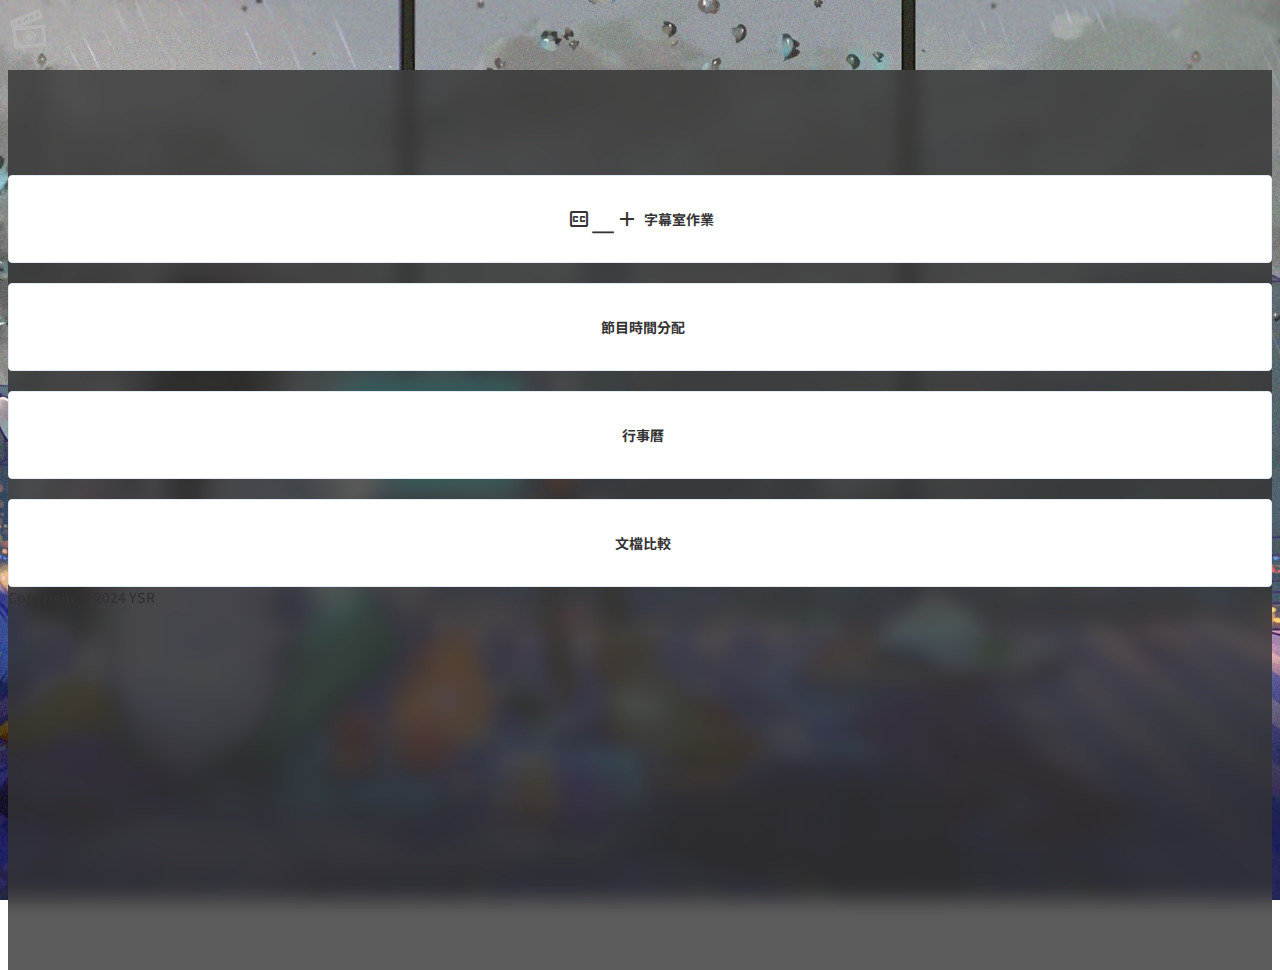
<file: index.html>
<!DOCTYPE html>
<html lang="en">

<head>
  <meta charset="UTF-8">
  <meta name="viewport" content="width=device-width, initial-scale=1.0">
  <meta name="description" content="字幕室作業用的簡便工具集合網站。" />
  <title>字幕室小幫手</title>
  <link rel="shortcut icon" href="./images/favicon.ico" />
  <link href="https://cdn.jsdelivr.net/npm/bootstrap@5.1.1/dist/css/bootstrap.min.css" rel="stylesheet"
    integrity="sha384-F3w7mX95PdgyTmZZMECAngseQB83DfGTowi0iMjiWaeVhAn4FJkqJByhZMI3AhiU" crossorigin="anonymous">
  <link rel="stylesheet" href="https://cdn.jsdelivr.net/npm/bootstrap-icons@1.11.3/font/bootstrap-icons.min.css">
  <link rel="stylesheet"
    href="https://fonts.googleapis.com/css2?family=Material+Symbols+Outlined:opsz,wght,FILL,GRAD@20..48,100..700,0..1,-50..200" />
  <link rel="preconnect" href="https://fonts.googleapis.com">
  <link rel="preconnect" href="https://fonts.gstatic.com" crossorigin>
  <link href="https://fonts.googleapis.com/css2?family=Noto+Sans+TC:wght@100..900&display=swap" rel="stylesheet">
  <link rel="stylesheet" href="./styles/all.css">
  <link rel="stylesheet" href="./styles/home.css">

</head>

<body>
  <div class="scrollbar" id="bar"></div>
  <header class="fixed-top">
  </header>


  <main id="main-container" class="d-flex flex-column justify-content-between">
    <section>
      <div class="page-container">
        <div class="p-4 wrapper">
          <div class="container">
            <div class="row">
              <div class="col-12">
                <!-- placeholder -->
              </div>
              <div class="col-sm-12 col-md-6 col-xxl-3">
                <div class="box-sm">
                  <a class="stretched-link" href="./subtitles.html">
                    <span class="material-symbols-outlined">closed_caption_add</span>
                    <strong>字幕室作業</strong></a>
                </div>
              </div>
              <div class="col-sm-12 col-md-6 col-xxl-3">
                <div class="box-sm">
                  <a class="stretched-link" href="./assign.html">
                    <strong>節目時間分配</strong></a>
                </div>
              </div>
              <div class="col-sm-12 col-md-6 col-xxl-3">
                <div class="box-sm">
                  <a class="stretched-link" href="./schedule.html">
                    <!-- <span class="material-symbols-outlined">closed_caption_add</span> -->
                    <strong>行事曆</strong>
                  </a>
                </div>
              </div>
              <div class="col-sm-12 col-md-6 col-xxl-3">
                <div class="box-sm">
                  <a class="stretched-link" href="./textdiff.html">
                    <!-- <span class="material-symbols-outlined">closed_caption_add</span> -->
                    <strong>文檔比較</strong>
                  </a>
                </div>
              </div>
            </div>
          </div>
        </div>
      </div>
    </section>
    <section>
      <footer class="d-flex justify-content-center align-items-center p-4">
        <span class="ps-4 text-muted">Copyright © 2024 YSR</span>
      </footer>
    </section>


  </main>
  <div id="oml2d-wrapper"></div>


  <!-- toTop -->
  <div>
    <a class="to_top" href="#to_top">
      <img src="./images/gotop.png" alt="Go to Top">
    </a>
  </div>

  <script src="https://cdn.jsdelivr.net/npm/bootstrap@5.1.1/dist/js/bootstrap.bundle.min.js"
    integrity="sha384-/bQdsTh/da6pkI1MST/rWKFNjaCP5gBSY4sEBT38Q/9RBh9AH40zEOg7Hlq2THRZ" crossorigin="anonymous">
    </script>
  <script src="scripts/script.js"></script>
  <!-- 2024 YSR -->
</body>

</html>
</file>
<file: styles/all.css>
.bg-warning {
  color: #333333;
}

.bg-info {
  background-color: #3d7694;
}

.bg-light {
  background-color: #f7f7f7 !important;
  min-height: calc(100vh - 60px);
}

.primary-color {
  color: rgba(26, 26, 26, 0.8);
}

.sub-color {
  color: rgba(102, 204, 255, 0.8392156863);
}

.bg-sub-color {
  background-color: rgba(0, 136, 204, 0.8392156863);
  color: #f7f7f7;
}
.bg-sub-color:hover {
  background-color: rgba(0, 170, 255, 0.8392156863);
  color: #f7f7f7;
}

.file-btn {
  background-color: #619E8D !important;
  color: #f7f7f7;
}
.file-btn:hover {
  background-color: #81b1a4 !important;
  color: #f7f7f7;
}

a,
span,
h1,
h2,
h3,
h4,
h5,
h6,
p,
strong {
  color: #333333;
}

html {
  height: 100%;
}
html body {
  height: 100%;
  position: relative;
  background: fixed url(../images/bg-image.jpg) no-repeat center/cover;
  font-family: "Noto Sans TC", "Helvetica", "Arial", "sans-serif", "bootstrap-icons" !important;
  font-weight: 500;
  font-size: 14px;
  line-height: 1.42857143;
  color: #333333;
}
html body .wrapper {
  padding-top: 2% !important;
}
html body main {
  backdrop-filter: blur(10px);
  -webkit-backdrop-filter: blur(10px);
}
html body .scrollbar {
  position: fixed;
  top: 0;
  height: 3px;
  background: rgba(102, 204, 255, 0.8392156863);
  transition-property: width, color;
  transition-duration: 1s, 1s;
  z-index: 99999;
}
html body header {
  font-size: 0.95rem;
  width: 100%;
  height: 60px;
  border-radius: 0;
  border: 1.5px solid transparent;
  transition: all 1s ease-in-out;
}
html body header.ysr {
  background-color: rgba(1, 1, 1, 0.8) !important;
  box-shadow: 0 1px 40px rgba(0, 0, 0, 0.5);
  border: 1.5px solid rgba(125, 125, 125, 0.1882352941);
}
html body header .nav-link {
  text-decoration: none;
  color: #f7f7f7;
  position: relative;
}
html body header .nav-link::before {
  content: "";
  position: absolute;
  width: 0;
  height: 2px;
}
html body header .nav-link:focus, html body header .nav-link:active, html body header .nav-link:hover {
  color: #66ccff !important;
}
html body header .nav-link:focus::before, html body header .nav-link:active::before, html body header .nav-link:hover::before {
  content: "";
  position: absolute;
  width: 100%;
  height: 4px;
  background-color: rgba(102, 204, 255, 0.8392156863);
  transition: width 0.3s ease-in-out;
  border-radius: 2rem;
  bottom: -8px;
  left: 0;
}
html body #main-container {
  background-color: rgba(51, 51, 51, 0.8);
  min-height: 100%;
}
html body #oml2d-stage {
  height: 0;
}

.btn-primary {
  text-decoration: none;
  background-color: rgba(26, 26, 26, 0.8);
  border: none;
}
.btn-primary:focus, .btn-primary:active, .btn-primary:hover {
  background-color: rgba(64, 64, 64, 0.8);
}

a {
  text-decoration: none;
}

hr {
  color: #f7f7f7;
}

.page-container {
  padding-top: 60px;
  position: relative;
}

.to_top {
  display: inline;
  position: fixed;
  right: 0;
  bottom: 1px;
  z-index: 9999;
  transition: opacity 0.3s ease-in-out;
}

.backdrop-f {
  backdrop-filter: blur(5px);
  -webkit-backdrop-filter: blur(5px);
}

#settingsPopup {
  display: none;
  position: fixed;
  top: 50%;
  left: 50%;
  transform: translate(-50%, -50%);
  background-color: rgba(26, 26, 26, 0.8);
  color: #f7f7f7;
  backdrop-filter: blur(0.25rem);
  -webkit-backdrop-filter: blur(0.25rem);
  border: 1px solid #f7f7f7;
  border-radius: 5px;
  padding: 20px;
  box-shadow: 0px 0px 10px rgba(0, 0, 0, 0.5);
  z-index: 9999;
  opacity: 0;
  transition: opacity 0.3s ease-in-out;
}
#settingsPopup h3 {
  color: #f7f7f7 !important;
}/*# sourceMappingURL=all.css.map */
</file>
<file: styles/home.css>
@charset "UTF-8";
/* 首頁 */
.box-sm {
  position: relative;
  display: flex;
  justify-content: center;
  align-items: center;
  height: 86px;
  cursor: pointer;
  border-radius: 4px;
  padding: 0 30px 0 30px;
  background-color: #fff;
  border-radius: 4px;
  border: 1px solid #e4ecf3;
  margin: 20px 0 0 0;
  transition: all 0.3s ease;
}

.box-sm:hover {
  transform: translateY(-6px);
  -webkit-transform: translateY(-6px);
  -moz-transform: translateY(-6px);
  box-shadow: 0 26px 40px -24px rgba(255, 255, 255, 0.8);
  -webkit-box-shadow: 0 26px 40px -24px rgba(136, 136, 136, 0.3);
  -moz-box-shadow: 0 26px 40px -24px rgba(136, 136, 136, 0.3);
  transition: all 0.3s ease;
}

.box-sm a {
  display: flex;
  align-items: center;
  color: #3E3E3E;
}

.box-sm strong {
  margin-left: 5px;
}/*# sourceMappingURL=home.css.map */
</file>
